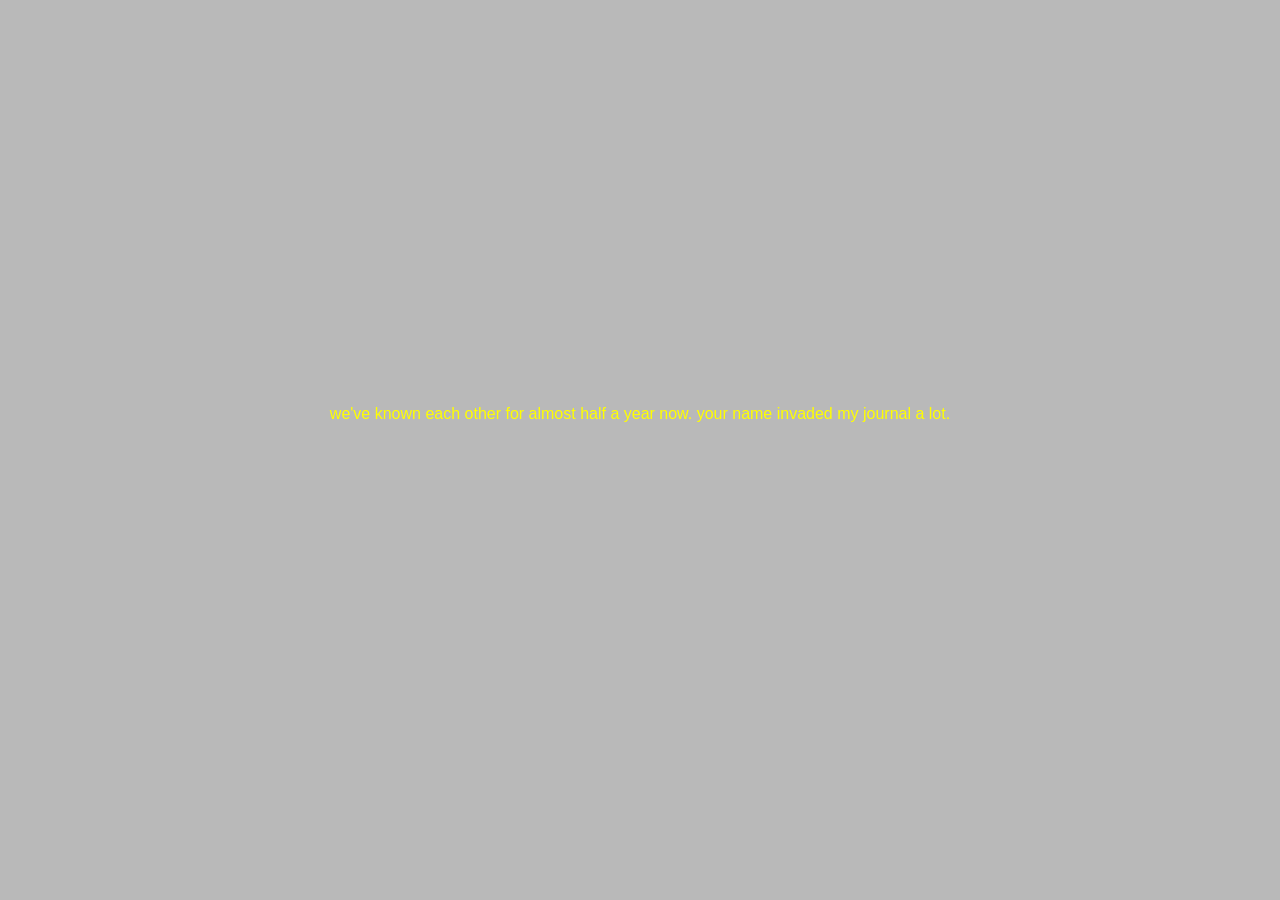
<file: index.html>
<!DOCTYPE html>
<html lang="en">
<head>
    <meta charset="utf-8" />
    <meta name="viewport" content="width=device-width" />
    <title>1</title>
    <link href="style.css" rel="stylesheet" type="text/css" />
</head>
<body>
    <div id="center">
      <a href="2.html">
            <p>we've known each other for almost half a year now. your name invaded my journal a lot.</p>
      </a>
    </div>
</body>
</html>
</file>
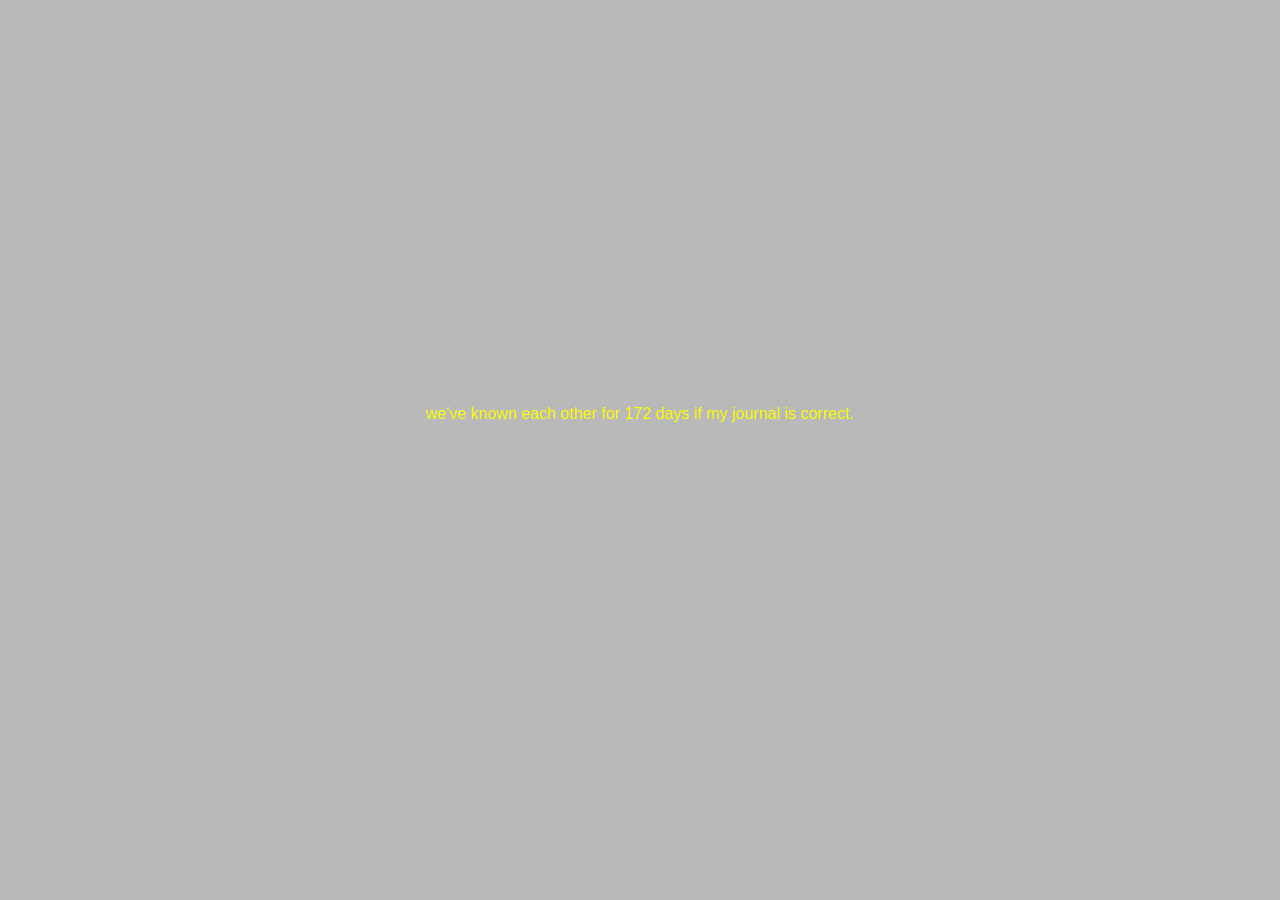
<file: 2.html>
<!DOCTYPE html>
<html lang="en">

<head>
    <meta charset="utf-8" />
    <meta name="viewport" content="width=device-width" />
    <title>2</title>
    <link href="style.css" rel="stylesheet" type="text/css" />
</head>

<body>
    <div id="center">
      <a href="3.html">
            <p>we've known each other for 172 days if my journal is correct.</p>
      </a>
    </div>
</body>

</html>
</file>
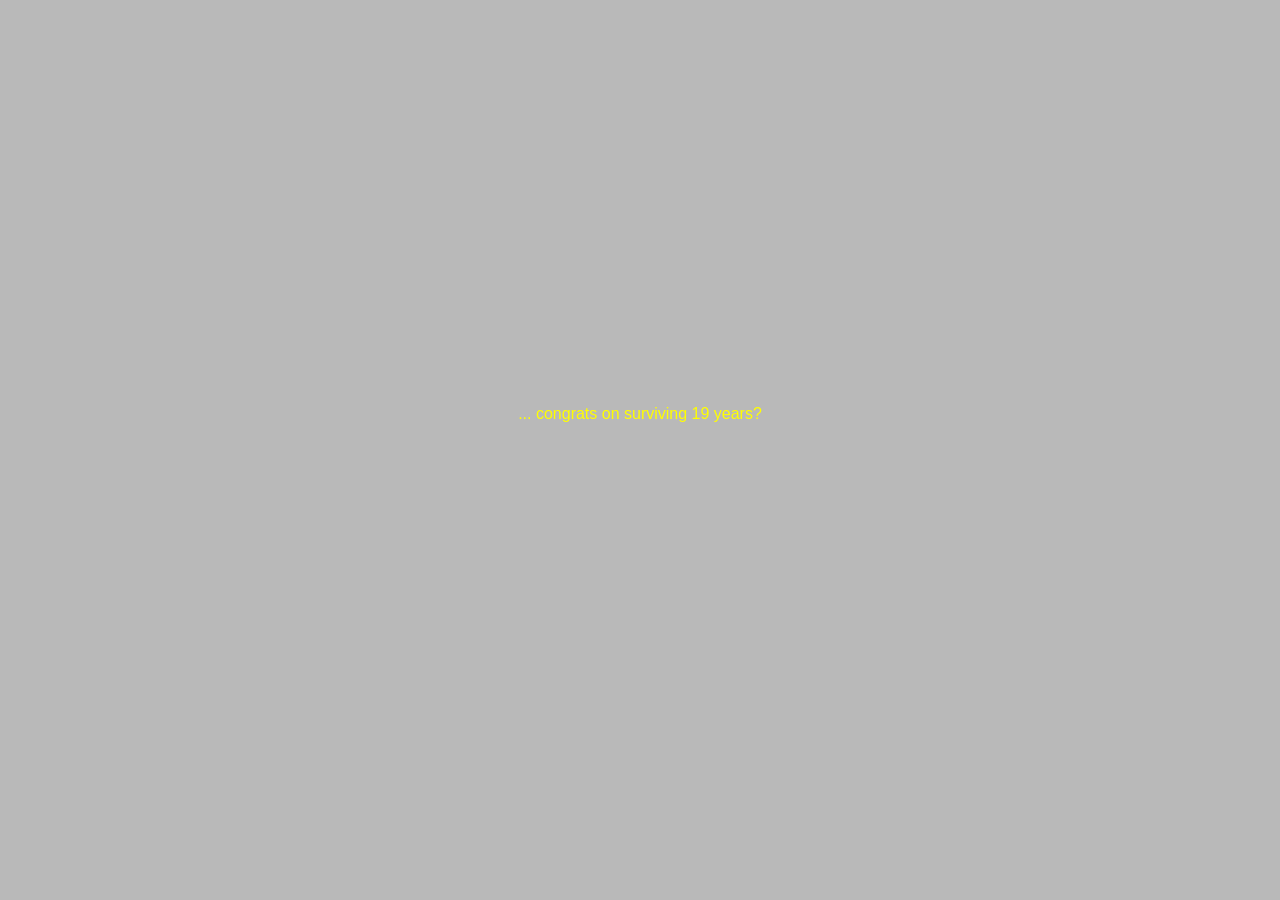
<file: 3.html>
<!DOCTYPE html>
<html lang="en">

<head>
    <meta charset="utf-8" />
    <meta name="viewport" content="width=device-width" />
    <title>3</title>
    <link href="style.css" rel="stylesheet" type="text/css" />
</head>

<body>
    <div id="center">
      <a href="4.html">
            <p>... congrats on surviving 19 years?</p>
      </a>
    </div>
</body>

</html>
</file>
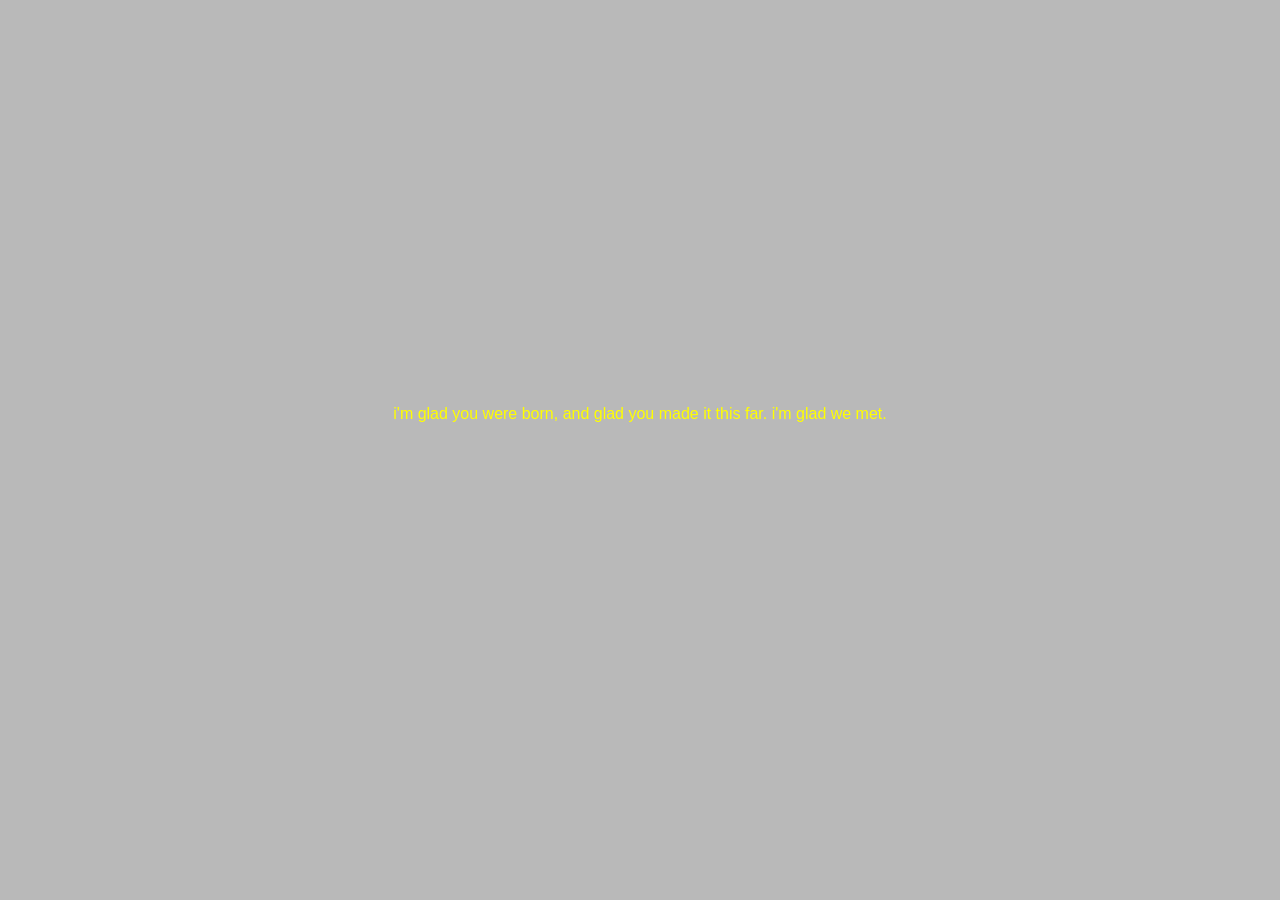
<file: 4.html>
<!DOCTYPE html>
<html lang="en">

<head>
    <meta charset="utf-8" />
    <meta name="viewport" content="width=device-width" />
    <title>4</title>
    <link href="style.css" rel="stylesheet" type="text/css" />
</head>

<body>
    <div id="center">
      <a href="5.html">
            <p>i'm glad you were born, and glad you made it this far. i'm glad we met.</p>
      </a>
    </div>
</body>

</html>
</file>
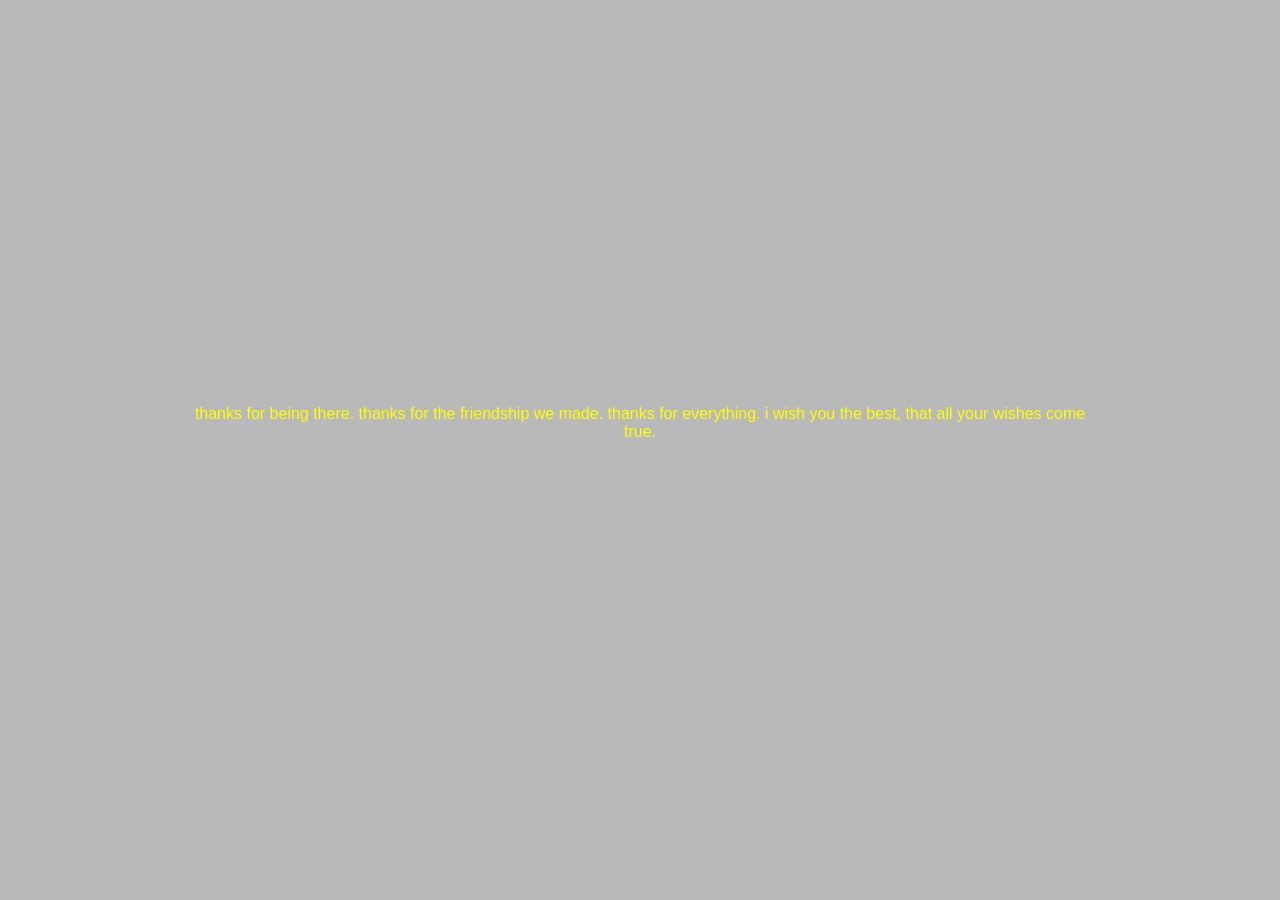
<file: 5.html>
<!DOCTYPE html>
<html lang="en">

<head>
    <meta charset="utf-8" />
    <meta name="viewport" content="width=device-width" />
    <title>5</title>
    <link href="style.css" rel="stylesheet" type="text/css" />
</head>

<body>
    <div id="center">
      <a href="6.html">
            <p>thanks for being there. thanks for the friendship we made. thanks for everything. i wish you the best, that all your wishes come true.</p>
      </a>
    </div>
</body>

</html>
</file>
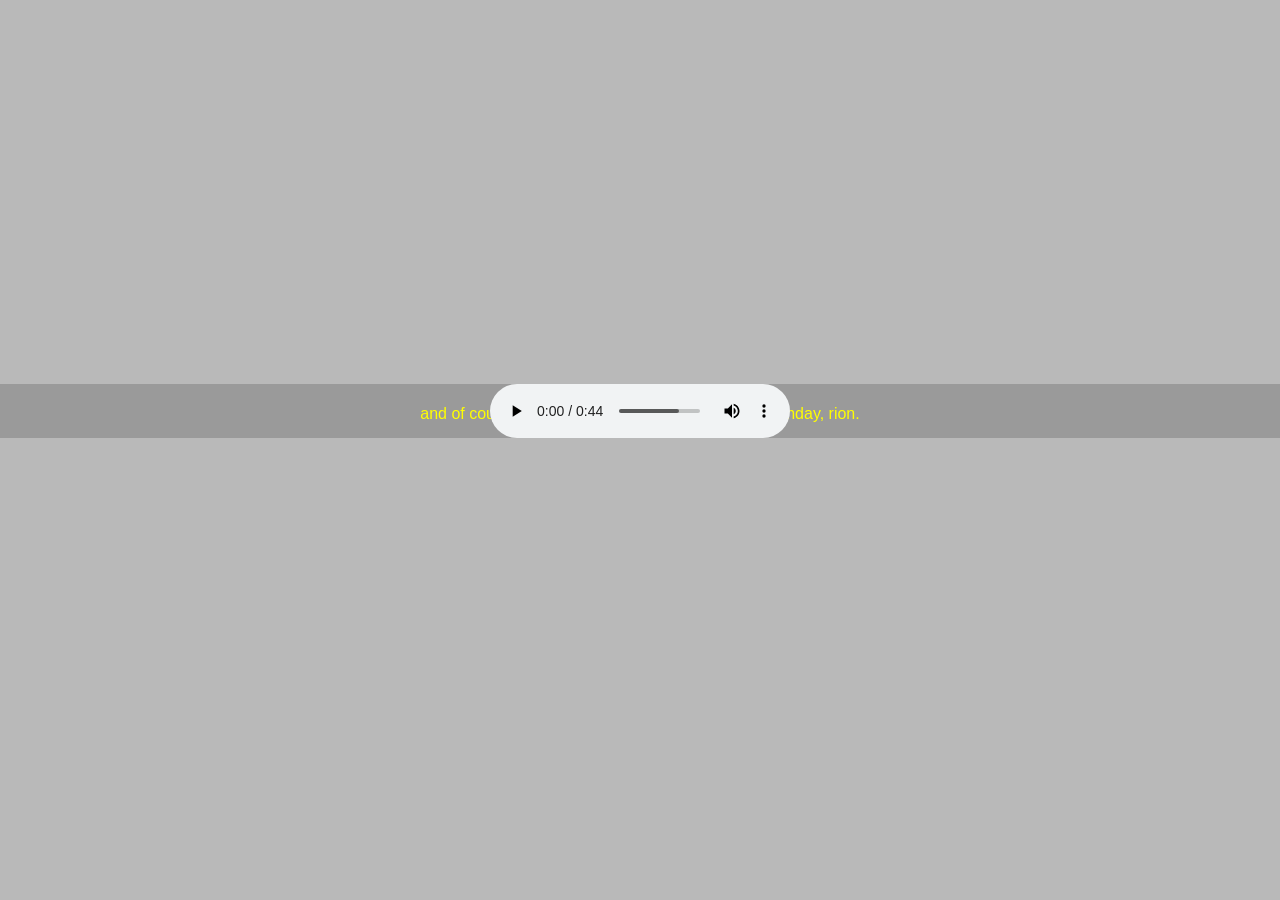
<file: 6.html>
<!DOCTYPE html>
<html lang="en">

<head>
    <meta charset="utf-8" />
    <meta name="viewport" content="width=device-width" />
    <title>6</title>
    <link href="style.css" rel="stylesheet" type="text/css" />
    <style>
        audio {
            display: block;
            margin-left: auto;
            margin-right: auto;
            margin-top: 30%;
        }
        p {
            color: yellow;
        }
    </style>
</head>

<body>
    <div id="center">
        <p>and of course... i'd like to wish you a very happy birthday, rion.</p>
    </div>
</body>
<audio controls loop style="top:1%;right:1%;z-index:4">
  <source src="happy-birthday-to-you-piano-version-13976.mp3" type="audio/mpeg">
</audio>
</html>
</file>
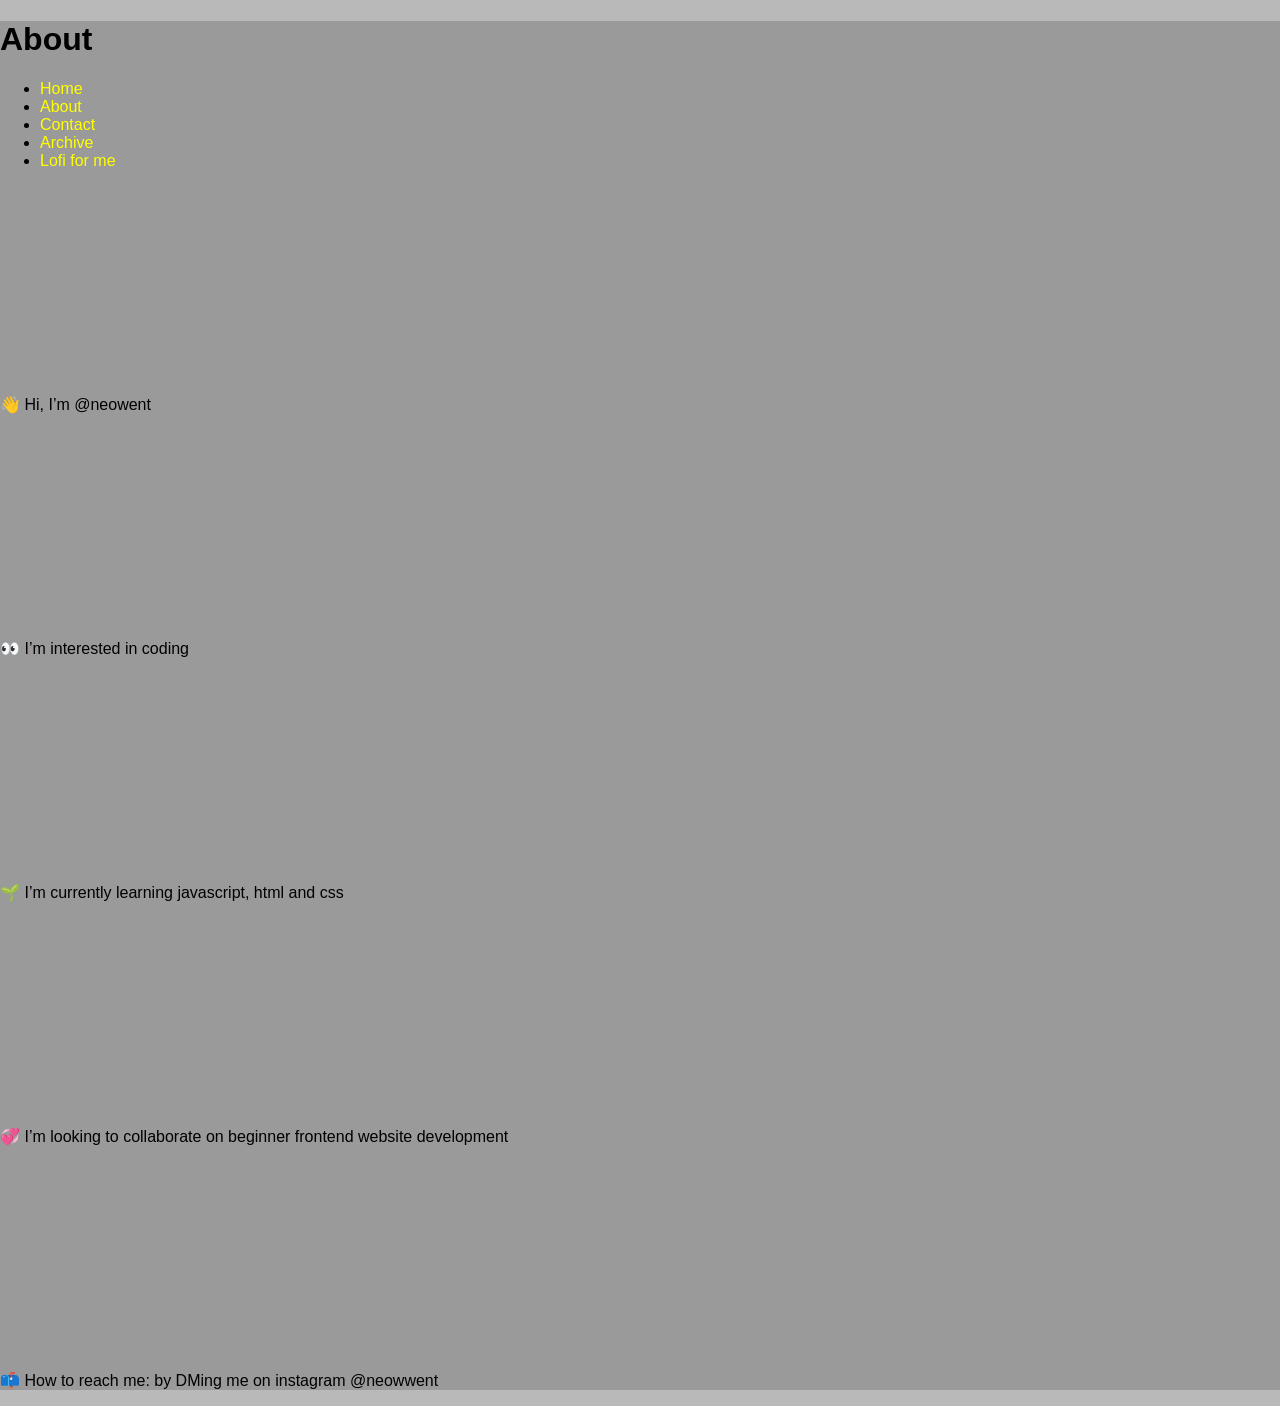
<file: about.html>
<!DOCTYPE html>
<html lang="en">
<head>
    <meta name="viewport" content="width=device-width, initial-scale=1">
    <title>About</title>
    <link rel="stylesheet" type="text/css" href="style.css">
</head>
    <body>
        <header>
            <h1>About</h1>
            <nav>
                <ul>
                    <li><a href="index.html">Home</a></li>
                    <li><a href="about.html">About</a></li>
                    <li><a href="https://instagram.com/neowwent">Contact</a></li>
                    <li><a href="archive.html">Archive</a></li>
                    <li><a href="lofi.html">Lofi for me</a></li>
                </ul>
            </nav>
        </header>  
        <main>
            <section>
                <article>
                    <p>👋 Hi, I’m @neowent</p>
                    <p>👀 I’m interested in coding</p>
                    <p>🌱 I’m currently learning javascript, html and css</p>
                    <p>💞️ I’m looking to collaborate on beginner frontend website development</p>
                    <p>📫 How to reach me: by DMing me on instagram @neowwent</p>
                </article>
            </section>
        </main>
    </body>
</html>
</file>
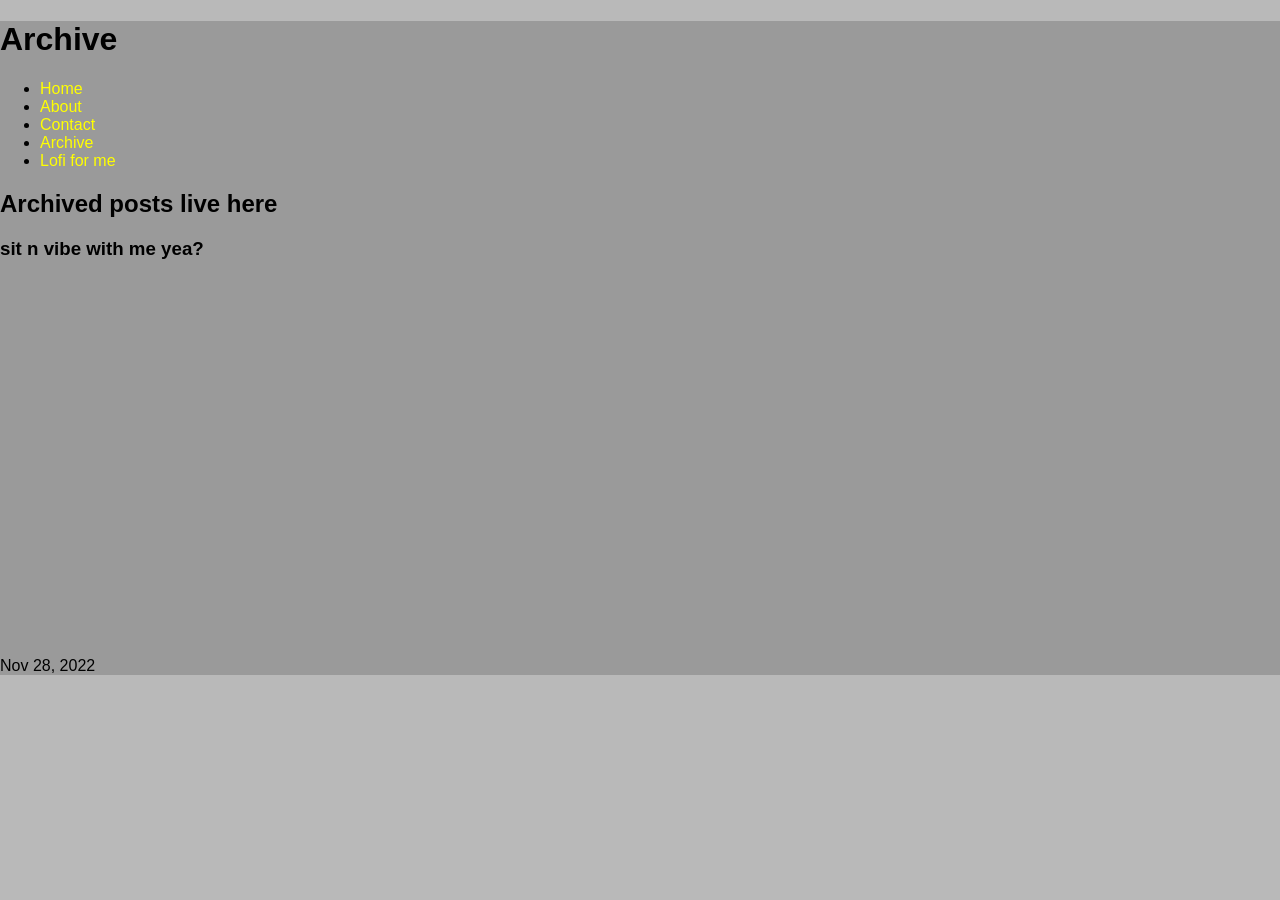
<file: archive.html>
<!DOCTYPE html>
<html lang="en">
<head>
    <meta name="viewport" content="width=device-width, initial-scale=1">
    <title>Archive</title>
    <link rel="stylesheet" type="text/css" href="style.css">
</head>
    <body>
        <header>
            <h1>Archive</h1>
            <nav>
                <ul>
                    <li><a href="index.html">Home</a></li>
                    <li><a href="about.html">About</a></li>
                    <li><a href="https://instagram.com/neowwent">Contact</a></li>
                    <li><a href="archive.html">Archive</a></li>
                    <li><a href="lofi.html">Lofi for me</a></li>
                </ul>
            </nav>
        </header>
        <section>
            <h2>Archived posts live here</h2>
            <article>
                <h3>sit n vibe with me yea?</h3>
                <div style="text-align: center;">
                    <iframe style="border: 0px;" src="https://www.youtube.com/embed/iJzJ7d5CK4A?autoplay=1"></iframe>
                </div>
                <footer>
                  <p>Nov 28, 2022</p>
                </footer>
              </article>
        </section>
    </body>
</html>
</file>
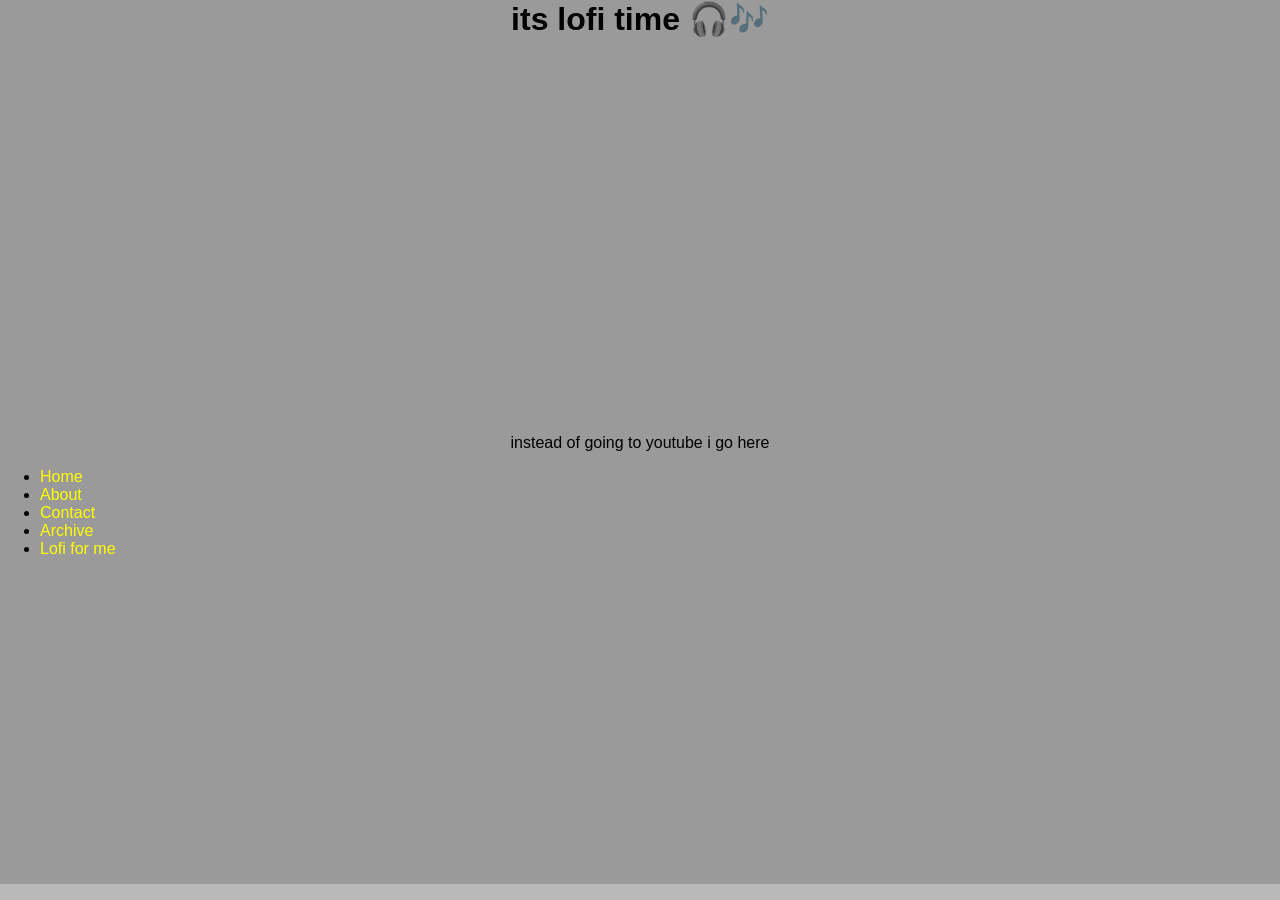
<file: lofi.html>
<html lang="en">
<head>
    <meta name="viewport" content="width=device-width, initial-scale=1">
    <title>lofi bruh</title>
    <link rel="stylesheet" type="text/css" href="style.css">
</head>
<body>
    <h1 style="text-align: center;">its lofi time 🎧🎶</h1>
    <div style="text-align: center;">
        <iframe style="border: 0;" src="https://www.youtube.com/embed/jfKfPfyJRdk?autoplay=1"></iframe>
    </div>
    <p style="text-align: center;">instead of going to youtube i go here</p>
    <nav>
        <ul>
            <li><a href="index.html">Home</a></li>
            <li><a href="about.html">About</a></li>
            <li><a href="https://instagram.com/neowwent">Contact</a></li>
            <li><a href="archive.html">Archive</a></li>
            <li><a href="lofi.html">Lofi for me</a></li>
        </ul>
    </nav>
</body>
</html>
</file>
<file: style.css>
* {
  font-family: "Helvetica Neue", Helvetica, Arial, sans-serif;
  box-sizing: border-box;
}

[hidden] {
  display: none !important;
}

::selection {
  background: yellow;
}

img:hover {
  animation: shake 0.5s;
  animation-iteration-count: infinite;
  filter: drop-shadow(0 0 0.75rem rgb(255, 225, 0));
  transform: scaleY(0.66) transform-origin; bottom:auto
}

@keyframes shake {
  0% {
      transform: translate(1px, 1px) rotate(0deg);
  }

  10% {
      transform: translate(-1px, -2px) rotate(-1deg);
  }

  20% {
      transform: translate(-3px, 0px) rotate(1deg);
  }

  30% {
      transform: translate(3px, 2px) rotate(0deg);
  }

  40% {
      transform: translate(1px, -1px) rotate(1deg);
  }

  50% {
      transform: translate(-1px, 2px) rotate(-1deg);
  }

  60% {
      transform: translate(-3px, 1px) rotate(0deg);
  }

  70% {
      transform: translate(3px, 1px) rotate(-1deg);
  }

  80% {
      transform: translate(-1px, -1px) rotate(1deg);
  }

  90% {
      transform: translate(1px, 2px) rotate(0deg);
  }

  100% {
      transform: translate(1px, -2px) rotate(-1deg);
  }
}

#center {
  padding: 5vw;
  text-align: center;
  padding-top: 15vh;
  position: fixed;
  width: 80vw;
  top: 30%;
  left: 50%;
  margin-top: -25vh;
  margin-left: -40vw;
}

a {
  color: yellow;
  text-decoration: none;
}

p {
  margin-top: 25vh;
}

body,
html {
  font-family: "Balloon";
  margin: 0;
  background: url("https://media.giphy.com/media/3o6EhOYMhOTANYgHMk/giphy.gif");
  background-repeat: no-repeat;
  background-size: cover;
  background-position: center;
  background-attachment: fixed;
  background-color: rgba(128, 128, 128, 0.545);
  text-rendering: optimizeLegibility;
  -webkit-font-smoothing: antialiased;
  -moz-osx-font-smoothing: grayscale;
  font-kerning: normal;
  font-feature-settings: "kern";
}


.hoverimage {
  position: absolute;
  display: none;
  top: 1%;
  transform: translate(-50%, -50%);
  left: 50%;
  height: 100vh;
  box-sizing: border-box;
  z-index: 10;
  pointer-events: none;
}
a:hover .hoverimage {
  display: block;
}
</file>
